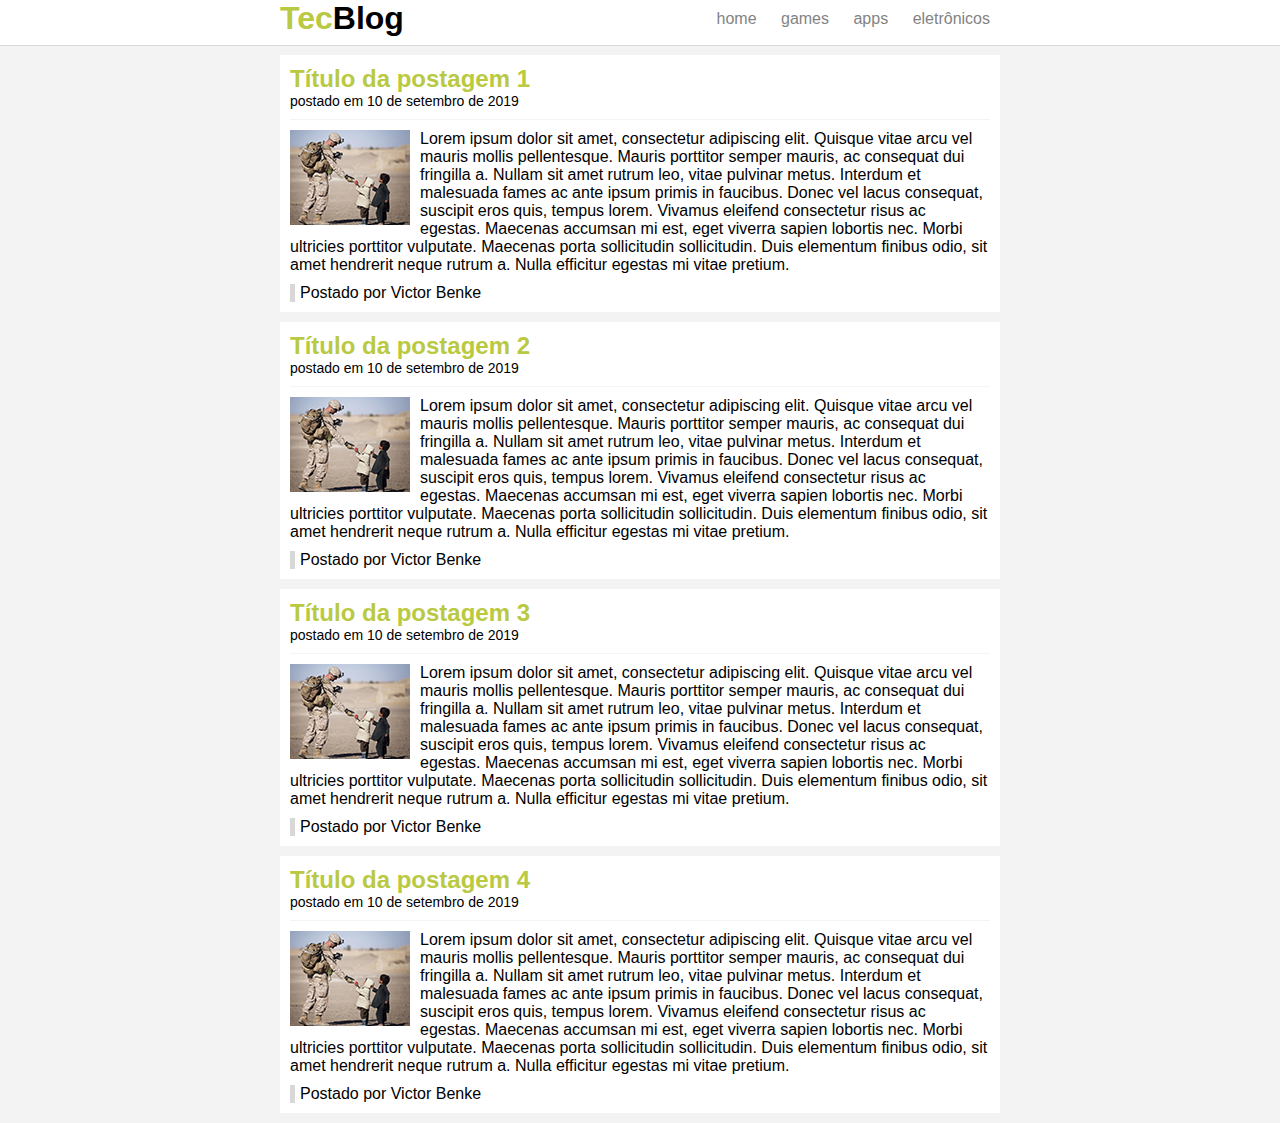
<file: index.html>
<!doctype html>

<html>

	<head>
		<title>TecBlog - O seu Blog de tecnologia</title>
		<meta charset="utf-8" />
		<link rel="stylesheet" type="text/css" href="css/estilo.css" />

	</head>

	<body>

		<div id="navegacao">
			<div id="area">
				<h1 id="logo"><span class="verde">Tec</span>Blog</h1>
				<div id="menu">
					<a href="index.html">home</a>
					<a href="games.html">games</a>
					<a href="apps.html">apps</a>
					<a href="eletronicos.html">eletrônicos</a>
				</div>
			</div>
			
		</div>
		
		<div id="area-principal">
			<div id="postagem">
				<h2>Título da postagem 1</h2>
				<span class="data-postagem">postado em 10 de setembro de 2019</span>
				<img class="img-postagem" src="img/imagem1.png">
				<p>Lorem ipsum dolor sit amet, consectetur adipiscing elit. Quisque vitae arcu vel mauris mollis pellentesque. Mauris porttitor semper mauris, ac consequat dui fringilla a. Nullam sit amet rutrum leo, vitae pulvinar metus. Interdum et malesuada fames ac ante ipsum primis in faucibus. Donec vel lacus consequat, suscipit eros quis, tempus lorem. Vivamus eleifend consectetur risus ac egestas. Maecenas accumsan mi est, eget viverra sapien lobortis nec. Morbi ultricies porttitor vulputate. Maecenas porta sollicitudin sollicitudin. Duis elementum finibus odio, sit amet hendrerit neque rutrum a. Nulla efficitur egestas mi vitae pretium.</p>
				<span class="postado">Postado por Victor Benke</span>
			</div>
			
			<div id="postagem">
				<h2>Título da postagem 2</h2>
				<span class="data-postagem">postado em 10 de setembro de 2019</span>
				<img class="img-postagem" src="img/imagem1.png">
				<p>Lorem ipsum dolor sit amet, consectetur adipiscing elit. Quisque vitae arcu vel mauris mollis pellentesque. Mauris porttitor semper mauris, ac consequat dui fringilla a. Nullam sit amet rutrum leo, vitae pulvinar metus. Interdum et malesuada fames ac ante ipsum primis in faucibus. Donec vel lacus consequat, suscipit eros quis, tempus lorem. Vivamus eleifend consectetur risus ac egestas. Maecenas accumsan mi est, eget viverra sapien lobortis nec. Morbi ultricies porttitor vulputate. Maecenas porta sollicitudin sollicitudin. Duis elementum finibus odio, sit amet hendrerit neque rutrum a. Nulla efficitur egestas mi vitae pretium.</p>
				<span class="postado">Postado por Victor Benke</span>
			</div>
			
			<div id="postagem">
				<h2>Título da postagem 3</h2>
				<span class="data-postagem">postado em 10 de setembro de 2019</span>
				<img class="img-postagem" src="img/imagem1.png">
				<p>Lorem ipsum dolor sit amet, consectetur adipiscing elit. Quisque vitae arcu vel mauris mollis pellentesque. Mauris porttitor semper mauris, ac consequat dui fringilla a. Nullam sit amet rutrum leo, vitae pulvinar metus. Interdum et malesuada fames ac ante ipsum primis in faucibus. Donec vel lacus consequat, suscipit eros quis, tempus lorem. Vivamus eleifend consectetur risus ac egestas. Maecenas accumsan mi est, eget viverra sapien lobortis nec. Morbi ultricies porttitor vulputate. Maecenas porta sollicitudin sollicitudin. Duis elementum finibus odio, sit amet hendrerit neque rutrum a. Nulla efficitur egestas mi vitae pretium.</p>
				<span class="postado">Postado por Victor Benke</span>
			</div>
			
			<div id="postagem">
				<h2>Título da postagem 4</h2>
				<span class="data-postagem">postado em 10 de setembro de 2019</span>
				<img class="img-postagem" src="img/imagem1.png">
				<p>Lorem ipsum dolor sit amet, consectetur adipiscing elit. Quisque vitae arcu vel mauris mollis pellentesque. Mauris porttitor semper mauris, ac consequat dui fringilla a. Nullam sit amet rutrum leo, vitae pulvinar metus. Interdum et malesuada fames ac ante ipsum primis in faucibus. Donec vel lacus consequat, suscipit eros quis, tempus lorem. Vivamus eleifend consectetur risus ac egestas. Maecenas accumsan mi est, eget viverra sapien lobortis nec. Morbi ultricies porttitor vulputate. Maecenas porta sollicitudin sollicitudin. Duis elementum finibus odio, sit amet hendrerit neque rutrum a. Nulla efficitur egestas mi vitae pretium.</p>
				<span class="postado">Postado por Victor Benke</span>
			</div>
			
		</div>
		
		
	</body>
</html>
</file>
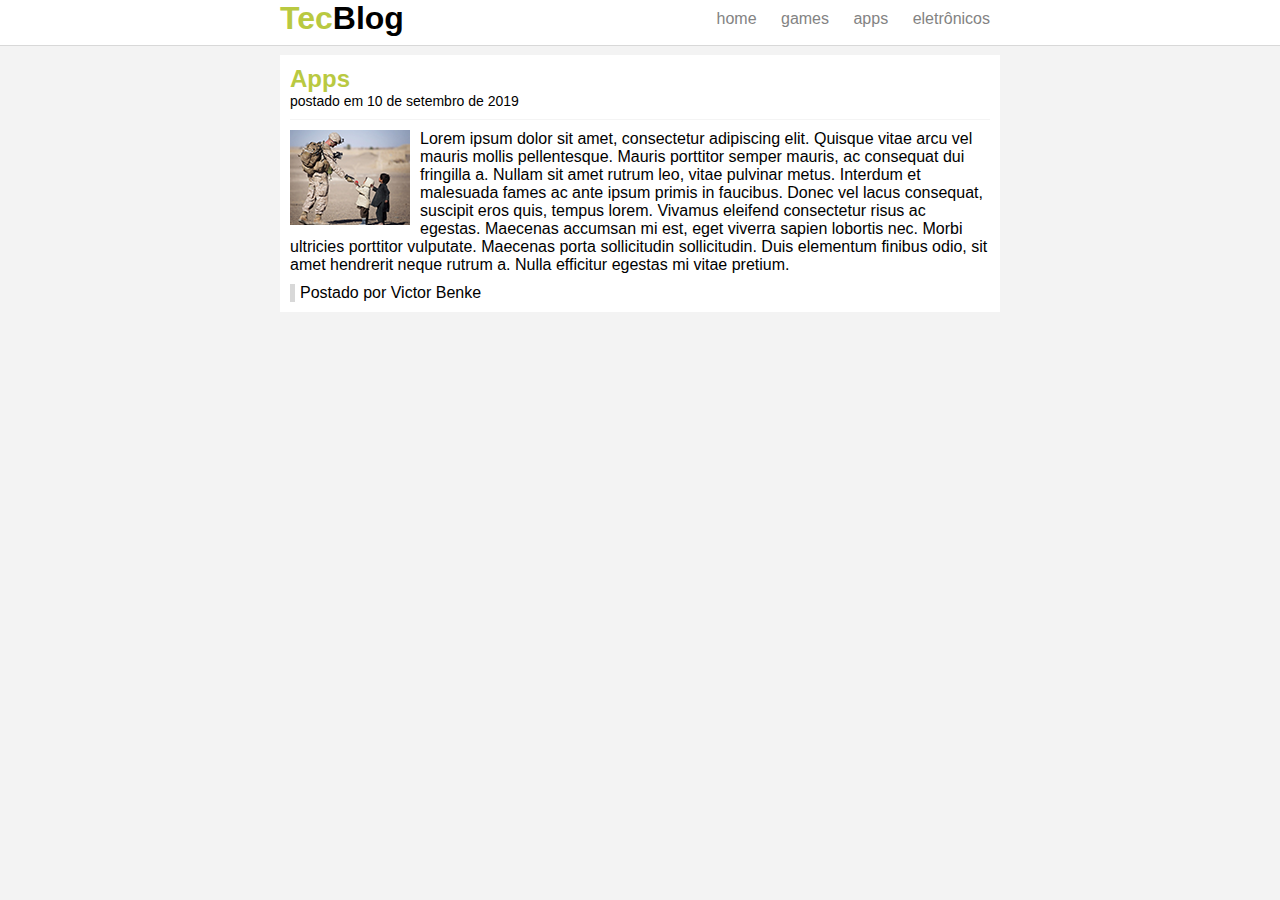
<file: apps.html>
<!doctype html>

<html>

	<head>
		<title>TecBlog - Apps</title>
		<meta charset="utf-8" />
		<link rel="stylesheet" type="text/css" href="css/estilo.css" />

	</head>

	<body>

		<div id="navegacao">
			<div id="area">
				<h1 id="logo"><span class="verde">Tec</span>Blog</h1>
				<div id="menu">
					<a href="index.html">home</a>
					<a href="games.html">games</a>
					<a href="apps.html">apps</a>
					<a href="eletronicos.html">eletrônicos</a>
				</div>
			</div>
			
		</div>
		
		<div id="area-principal">
			<div id="postagem">
				<h2>Apps</h2>
				<span class="data-postagem">postado em 10 de setembro de 2019</span>
				<img class="img-postagem" src="img/imagem1.png">
				<p>Lorem ipsum dolor sit amet, consectetur adipiscing elit. Quisque vitae arcu vel mauris mollis pellentesque. Mauris porttitor semper mauris, ac consequat dui fringilla a. Nullam sit amet rutrum leo, vitae pulvinar metus. Interdum et malesuada fames ac ante ipsum primis in faucibus. Donec vel lacus consequat, suscipit eros quis, tempus lorem. Vivamus eleifend consectetur risus ac egestas. Maecenas accumsan mi est, eget viverra sapien lobortis nec. Morbi ultricies porttitor vulputate. Maecenas porta sollicitudin sollicitudin. Duis elementum finibus odio, sit amet hendrerit neque rutrum a. Nulla efficitur egestas mi vitae pretium.</p>
				<span class="postado">Postado por Victor Benke</span>
			</div>
		</div>
		
		
	</body>
</html>
</file>
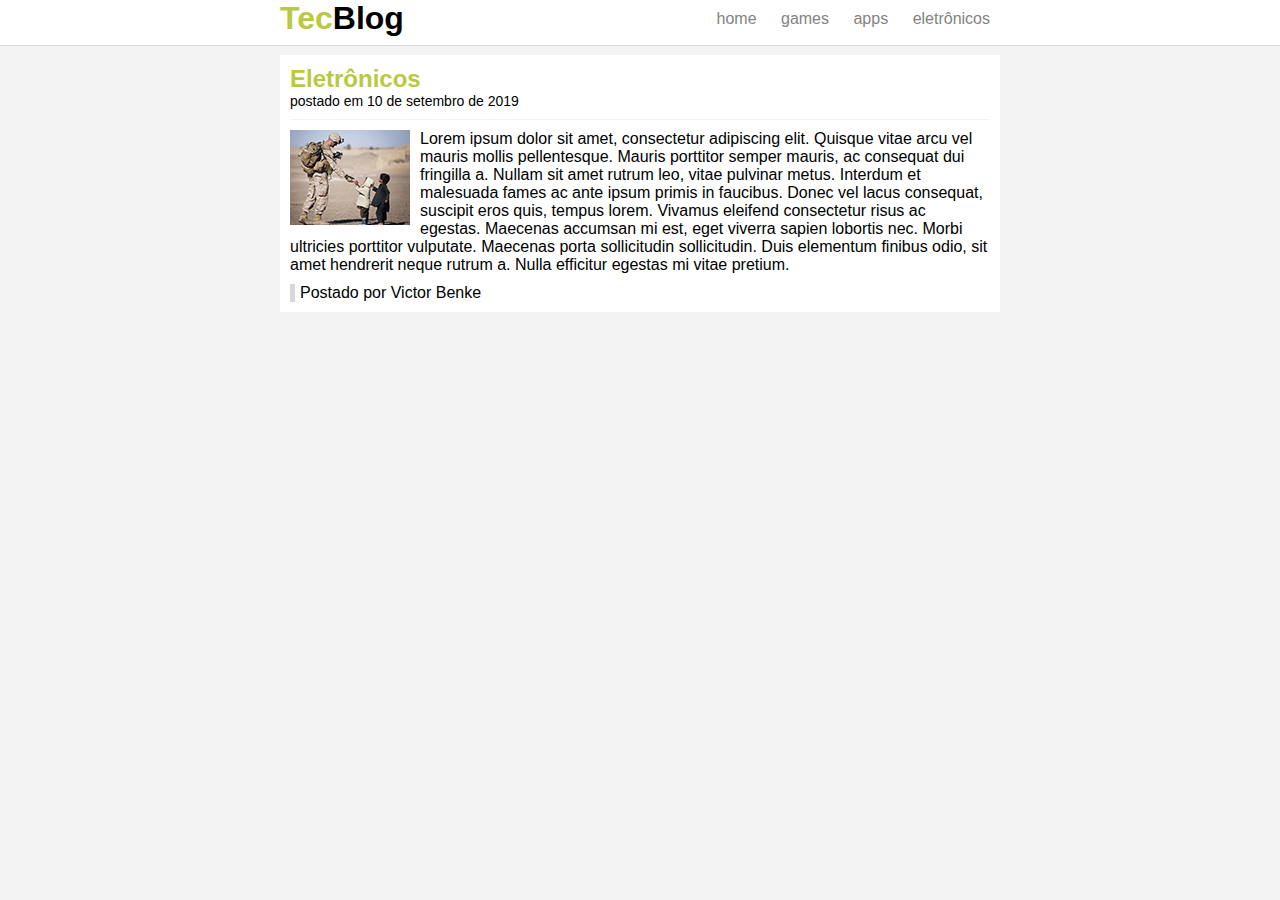
<file: eletronicos.html>
<!doctype html>

<html>

	<head>
		<title>TecBlog - Eletrônicos</title>
		<meta charset="utf-8" />
		<link rel="stylesheet" type="text/css" href="css/estilo.css" />
	</head>
	<body>

		<div id="navegacao">
			<div id="area">
				<h1 id="logo"><span class="verde">Tec</span>Blog</h1>
				<div id="menu">
					<a href="index.html">home</a>
					<a href="games.html">games</a>
					<a href="apps.html">apps</a>
					<a href="eletronicos.html">eletrônicos</a>
				</div>
			</div>
		</div>
		
		
		<div id="area-principal">
			<div id="postagem">
				<h2>Eletrônicos</h2>
				<span class="data-postagem">postado em 10 de setembro de 2019</span>
				<img class="img-postagem" src="img/imagem1.png">
				<p>Lorem ipsum dolor sit amet, consectetur adipiscing elit. Quisque vitae arcu vel mauris mollis pellentesque. Mauris porttitor semper mauris, ac consequat dui fringilla a. Nullam sit amet rutrum leo, vitae pulvinar metus. Interdum et malesuada fames ac ante ipsum primis in faucibus. Donec vel lacus consequat, suscipit eros quis, tempus lorem. Vivamus eleifend consectetur risus ac egestas. Maecenas accumsan mi est, eget viverra sapien lobortis nec. Morbi ultricies porttitor vulputate. Maecenas porta sollicitudin sollicitudin. Duis elementum finibus odio, sit amet hendrerit neque rutrum a. Nulla efficitur egestas mi vitae pretium.</p>
				<span class="postado">Postado por Victor Benke</span>
			</div>
		</div>
		
		
	</body>
</html>
</file>
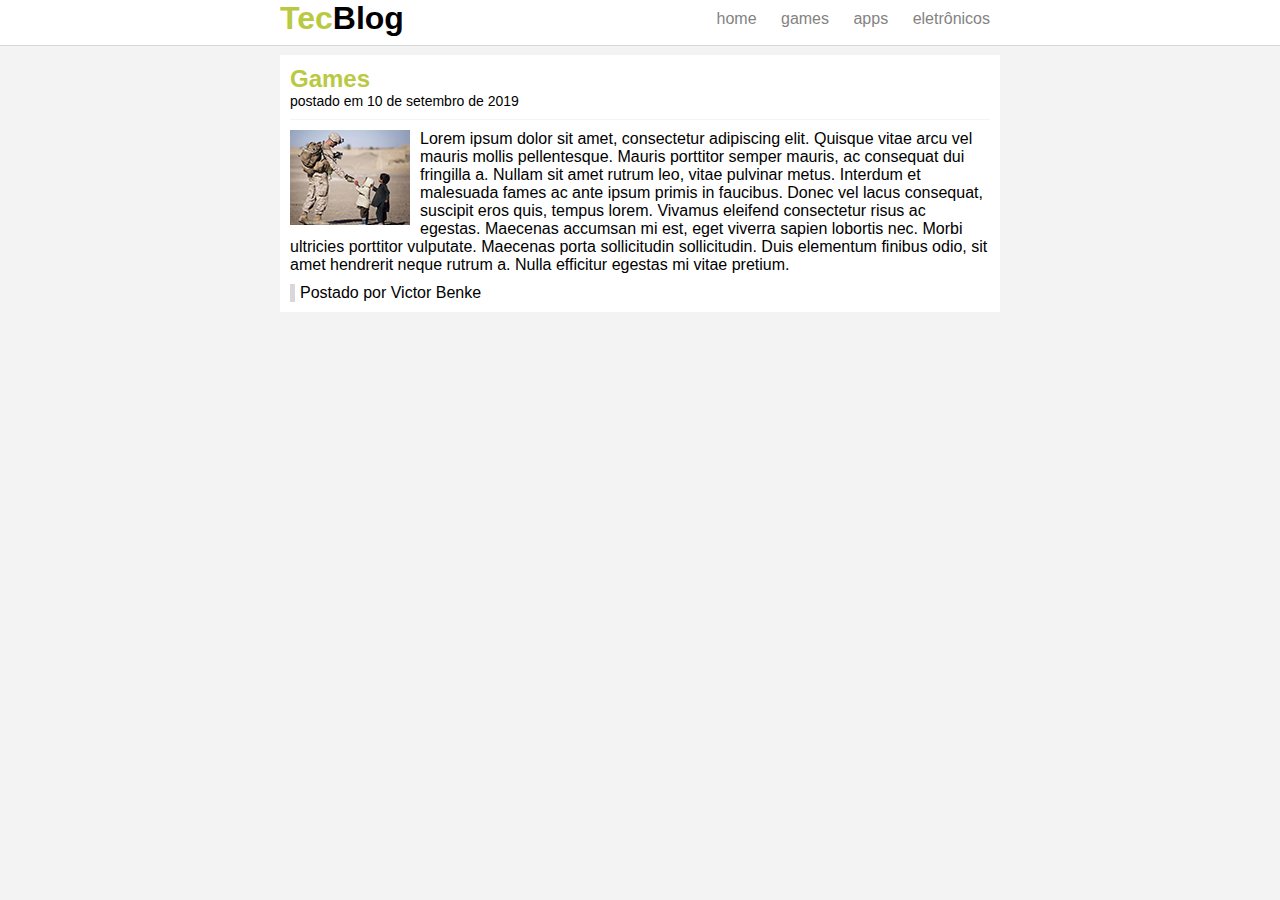
<file: games.html>
<!doctype html>

<html>

	<head>
		<title>TecBlog - Games</title>
		<meta charset="utf-8" />
		<link rel="stylesheet" type="text/css" href="css/estilo.css" />

	</head>

	<body>

		<div id="navegacao">
			<div id="area">
				<h1 id="logo"><span class="verde">Tec</span>Blog</h1>
				<div id="menu">
					<a href="index.html">home</a>
					<a href="games.html">games</a>
					<a href="apps.html">apps</a>
					<a href="eletronicos.html">eletrônicos</a>
				</div>
			</div>
			
		</div>
		
		<div id="area-principal">
			<div id="postagem">
				<h2>Games</h2>
				<span class="data-postagem">postado em 10 de setembro de 2019</span>
				<img class="img-postagem" src="img/imagem1.png">
				<p>Lorem ipsum dolor sit amet, consectetur adipiscing elit. Quisque vitae arcu vel mauris mollis pellentesque. Mauris porttitor semper mauris, ac consequat dui fringilla a. Nullam sit amet rutrum leo, vitae pulvinar metus. Interdum et malesuada fames ac ante ipsum primis in faucibus. Donec vel lacus consequat, suscipit eros quis, tempus lorem. Vivamus eleifend consectetur risus ac egestas. Maecenas accumsan mi est, eget viverra sapien lobortis nec. Morbi ultricies porttitor vulputate. Maecenas porta sollicitudin sollicitudin. Duis elementum finibus odio, sit amet hendrerit neque rutrum a. Nulla efficitur egestas mi vitae pretium.</p>
				<span class="postado">Postado por Victor Benke</span>
			</div>
		</div>
		
		
	</body>
</html>
</file>
<file: css/estilo.css>
/*Limpar formatações padrão*/
* {
	margin: 0;
	padding: 0;
}

body {
	font-size: 16px;
	font-family: "Trebuchet MS", Helvetica, sans-serif;
	background: #f3f3f3;
}

#navegacao {
	background: #fff;
	border-bottom: 1px solid #d8d8d8;
	height: 45px;
	position: fixed;
	width: 100%;
	top: 0;
}

#area {
	width: 720px;
	margin: 0 auto;
}


#area-principal {
	width: 720px;
	margin: 55px auto 10px auto;
	
}

#logo {
	float: left;
}

#menu {
	float: right;
	padding: 10px 0;
}


#postagem {
	background: #fff;
	padding: 10px;
	margin-bottom: 10px;
}

h2 {
	color: #b9c941;
}
/****************************************************
***********************Formatação do menu************/
a {
	text-decoration: none;
	padding: 5px 10px;
}
/*Links não visitados*/
a:link {
	color: #838383;
}

/*Links vistados*/
a:visited {
	color: #838383;
}

/*Links hover*/
a:hover {
	color: #fff;
	background: #b9c941;
}

/*Links active*/
a:active {
	color: #535353;
}

/*Classes*/
.verde {
	color: #b9c941;
}

.data-postagem {
	font-size: 14px;
	border-bottom: 1px solid #f4f4f4;
	display: block;
	padding-bottom: 10px;
	margin-bottom: 10px;
}

.img-postagem {
	float: left;
	margin: 0 10px 5px 0;
}

.postado {
	border-left: 5px solid #d8d8d8;
	padding-left: 5px;
	display: block;
	margin-top: 10px;
}
</file>
